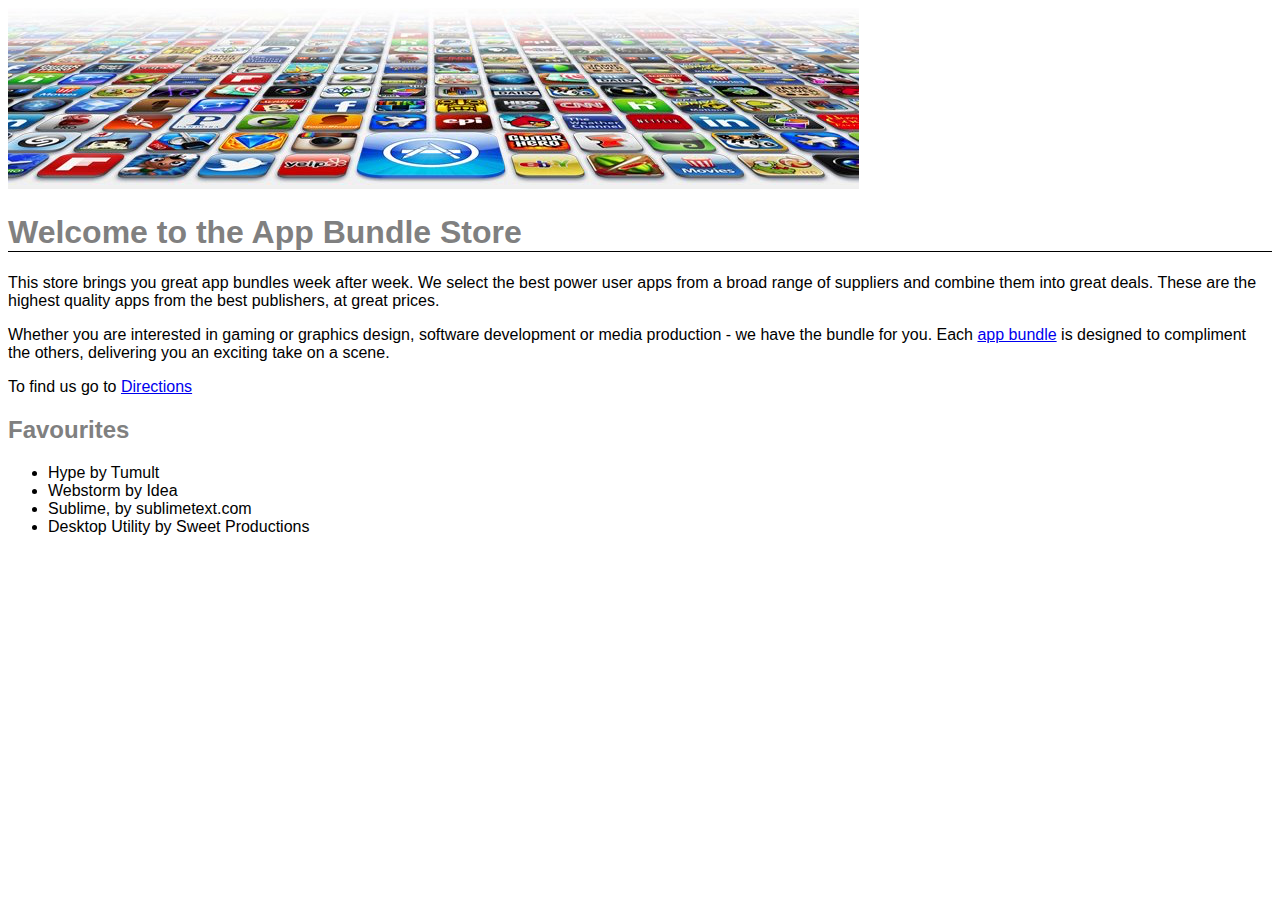
<file: lab-01/index.html>
<!DOCTYPE HTML>
<html>
  <head>
    <title>Bundle APP Store</title>
    <link rel="stylesheet" href="style.css" />
  </head>
  <body>
    <img src="images/banner.png">
    <h1>Welcome to the App Bundle Store</h1>
    <p>
      This store brings you great app bundles week after week. We select the best power user apps from a
      broad range of suppliers and combine them into great deals. These are the highest quality apps
      from the best publishers, at great prices.
    </p>
    <p>
      Whether you are interested in gaming or graphics design, software development or media production
      - we have the bundle for you. Each <a href="apps.html">app bundle</a> is designed
      to compliment the others, delivering you an exciting take on a scene.
    </p>
    <p>
      To find us go to <a href="directions.html">Directions</a>
    </p>
    <h2>Favourites</h2>
    <ul>
      <li>Hype by Tumult</li>
      <li>Webstorm by Idea</li>
      <li>Sublime, by sublimetext.com</li>
      <li>Desktop Utility by Sweet Productions</li>
    </ul>
  </body>
</html>
</file>
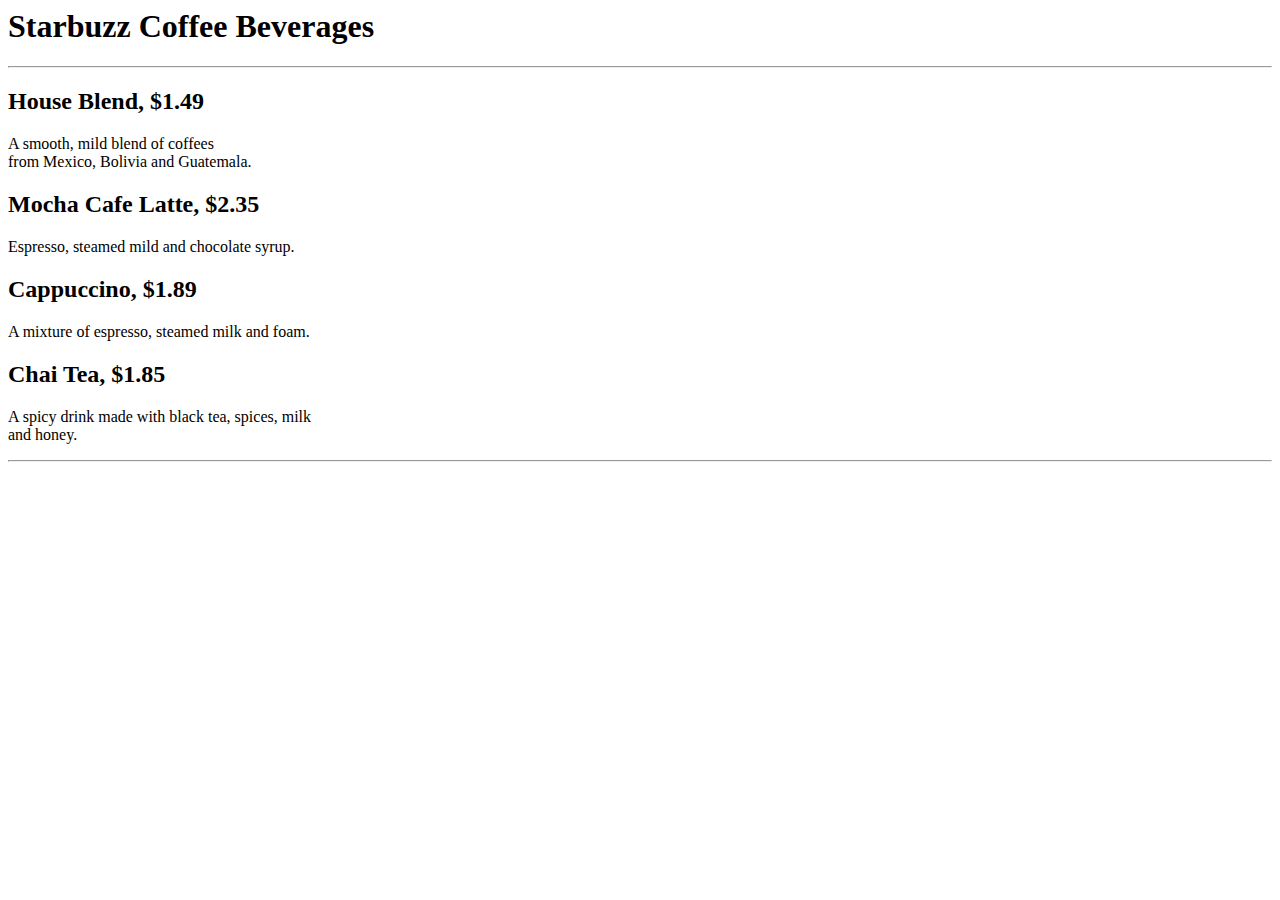
<file: lab-00/starbuzz/index.html>
<html>
	<head>
		<title>Starbuzz Coffee </title>
	</head>
	<body>
		<h1>Starbuzz Coffee Beverages</h1>
		<hr>
		<h2>House Blend, $1.49</h2>
		<p>A smooth, mild blend of coffees <br>from Mexico, Bolivia and Guatemala.</p>
		<h2>Mocha Cafe Latte, $2.35</h2>
		<p>Espresso, steamed mild and chocolate syrup.</p>
		<h2>Cappuccino, $1.89</h2>
		<p>A mixture of espresso, steamed milk and foam.</p>
		<h2>Chai Tea, $1.85</h2>
		<p>A spicy drink made with black tea, spices, milk <br>and honey.</p>
		<hr>	
	</body>
</html>
</file>
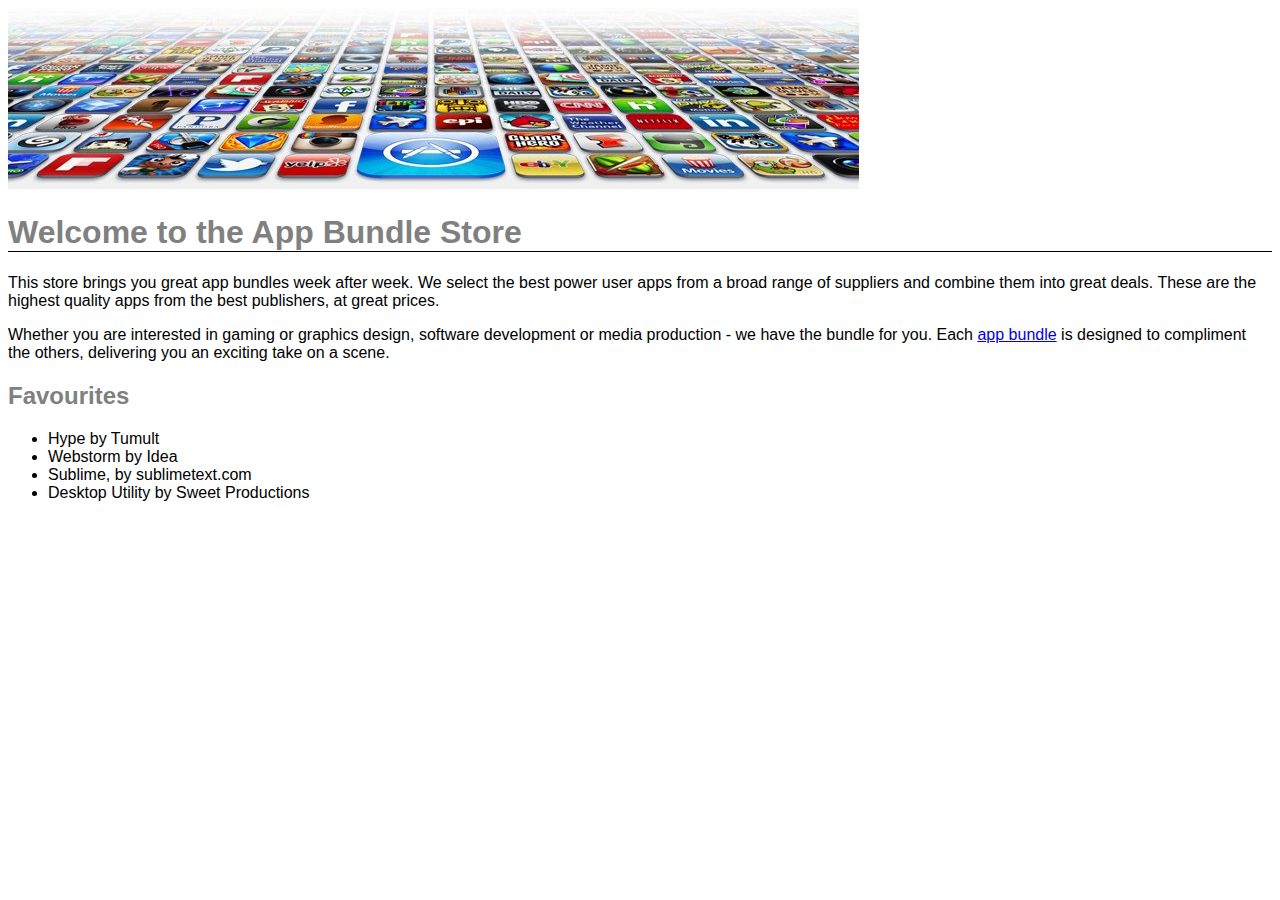
<file: lab-01/Exercise_1/index.html>
<!DOCTYPE HTML>
<html>
  <head>
    <title>Bundle APP Store</title>
    <link rel="stylesheet" href="style.css">
  </head>
  <body>
    <img src="images/banner.png">
    <h1>Welcome to the App Bundle Store</h1>
    <p>
      This store brings you great app bundles week after week. We select the best power user apps from a
      broad range of suppliers and combine them into great deals. These are the highest quality apps
      from the best publishers, at great prices.
    </p>
    <p>
      Whether you are interested in gaming or graphics design, software development or media production
      - we have the bundle for you. Each <a href="apps.html">app bundle</a> is designed
      to compliment the others, delivering you an exciting take on a scene.
    </p>
    <h2>Favourites</h2>
    <ul>
      <li>Hype by Tumult</li>
      <li>Webstorm by Idea</li>
      <li>Sublime, by sublimetext.com</li>
      <li>Desktop Utility by Sweet Productions</li>
    </ul>
  </body>
</html>
</file>
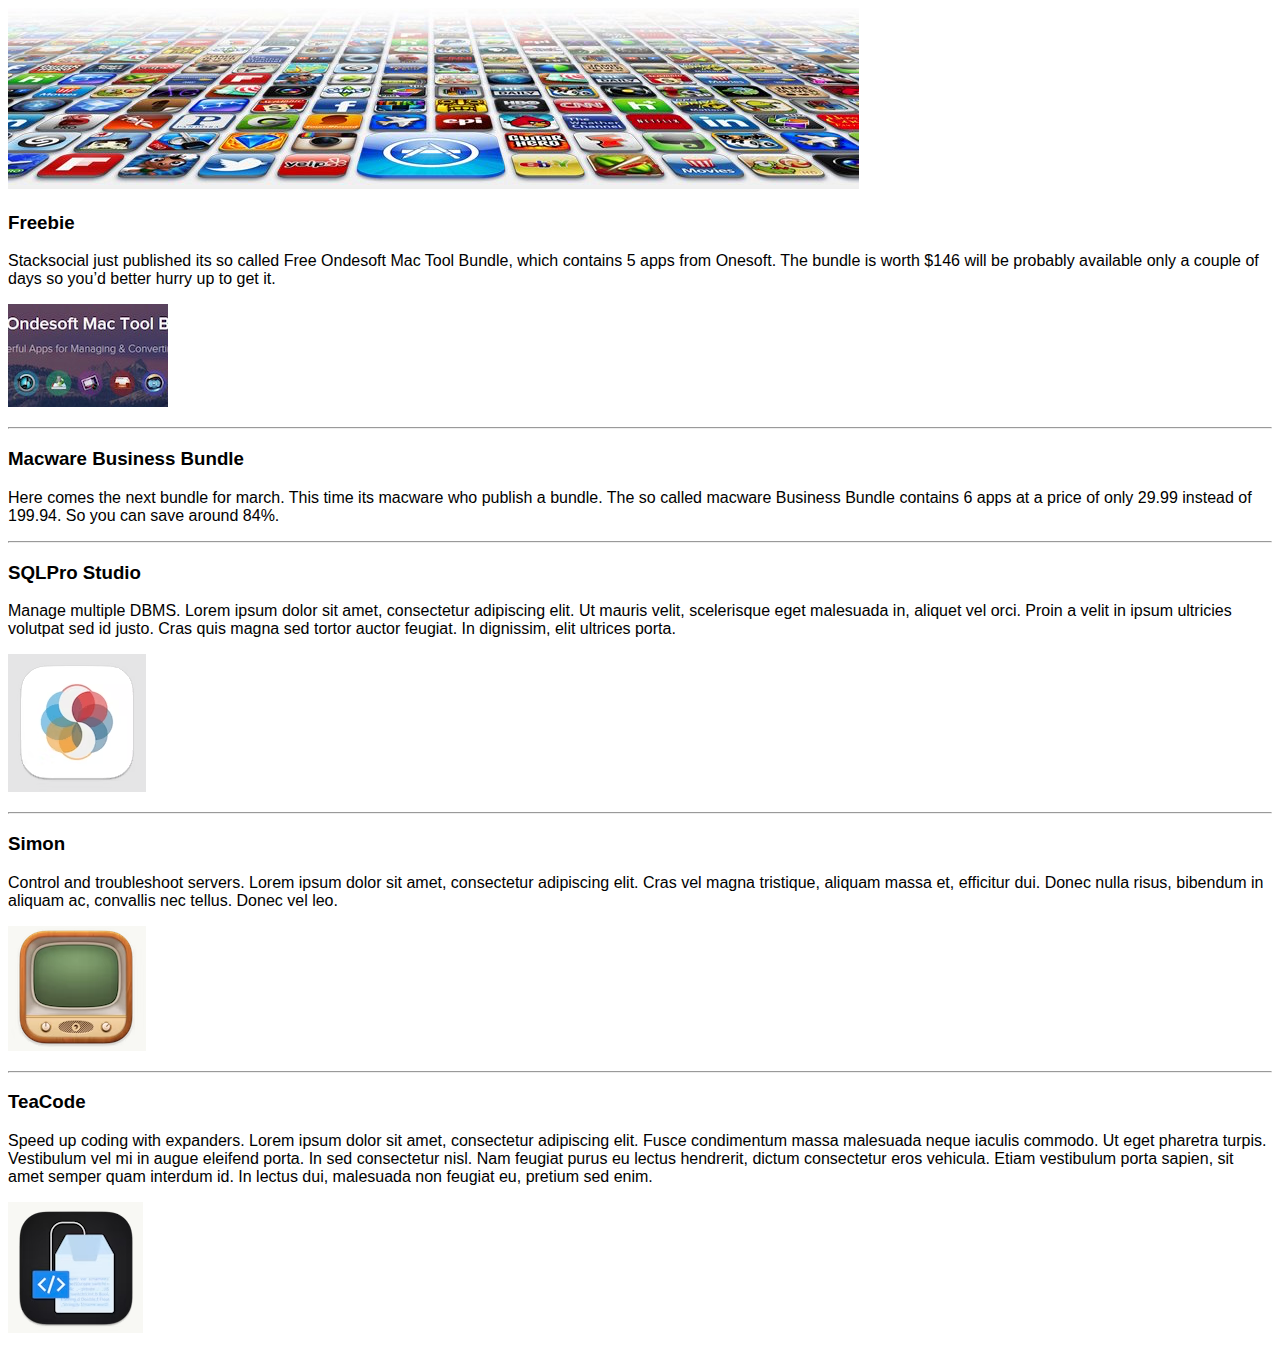
<file: lab-01/apps.html>
<!DOCTYPE HTML>
<html>
  <head>
    <title>Bundle APP Store</title>
    <link rel="stylesheet" href="style.css" />
  </head>
  <body>
    <img src="images/banner.png">
    <h3>Freebie</h3>
    <p>
      Stacksocial just published its so called Free Ondesoft Mac Tool Bundle, which contains 5 apps
      from Onesoft. The bundle is worth $146 will be probably available only a couple of days so you’d
      better hurry up to get it.
    </p>
    <p>
      <img src="images/ondesoft.jpg" alt="One Soft">
    </p>
    <hr>
    <h3>Macware Business Bundle</h3>
    <p>
      Here comes the next bundle for march. This time its macware who publish a bundle.
      The so called macware Business Bundle contains 6 apps at a price of only 29.99 instead of
      199.94. So you can save around 84%.
    </p>
    <hr>
    <h3>SQLPro Studio</h3>
    <p>
      Manage multiple DBMS. Lorem ipsum dolor sit amet, consectetur adipiscing elit. Ut mauris velit, scelerisque eget malesuada in, aliquet vel orci. Proin a velit in ipsum ultricies volutpat sed id justo. Cras quis magna sed tortor auctor feugiat. In dignissim, elit ultrices porta.
    </p>
    <p>
      <img src="images/SQLPro.png" alt="One Soft">
    </p>
    <hr>
    <h3>Simon</h3>
    <p>
      Control and troubleshoot servers. Lorem ipsum dolor sit amet, consectetur adipiscing elit. Cras vel magna tristique, aliquam massa et, efficitur dui. Donec nulla risus, bibendum in aliquam ac, convallis nec tellus. Donec vel leo.
    </p>
    <p>
      <img src="images/Simon.png" alt="One Soft">
    </p>
    <hr>
    <h3>TeaCode</h3>
    <p>
      Speed up coding with expanders. Lorem ipsum dolor sit amet, consectetur adipiscing elit. Fusce condimentum massa malesuada neque iaculis commodo. Ut eget pharetra turpis. Vestibulum vel mi in augue eleifend porta. In sed consectetur nisl. Nam feugiat purus eu lectus hendrerit, dictum consectetur eros vehicula. Etiam vestibulum porta sapien, sit amet semper quam interdum id. In lectus dui, malesuada non feugiat eu, pretium sed enim.
    </p>
    <p>
      <img src="images/TeaCode.png" alt="One Soft">
    </p>
  </body>
</html>
</file>
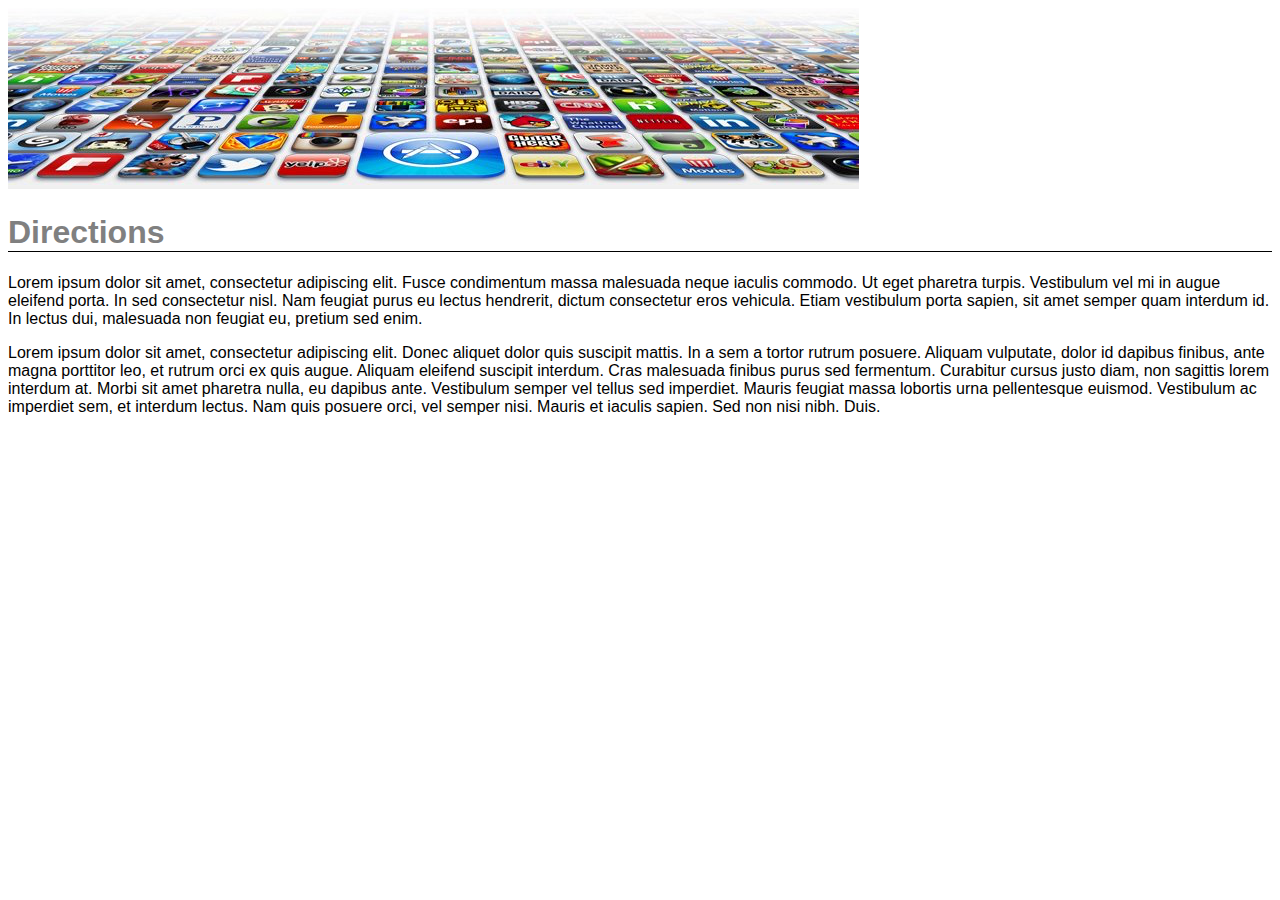
<file: lab-01/directions.html>
<!DOCTYPE HTML>
<html>
  <head>
    <title>Bundle APP Store</title>
    <link rel="stylesheet" href="style.css" />
  </head>
  <body>
    <img src="images/banner.png">
    <h1>Directions</h1>
    <p>
      Lorem ipsum dolor sit amet, consectetur adipiscing elit. Fusce condimentum massa malesuada neque iaculis commodo. Ut eget pharetra turpis. Vestibulum vel mi in augue eleifend porta. In sed consectetur nisl. Nam feugiat purus eu lectus hendrerit, dictum consectetur eros vehicula. Etiam vestibulum porta sapien, sit amet semper quam interdum id. In lectus dui, malesuada non feugiat eu, pretium sed enim.
    </p>
    <p>
      Lorem ipsum dolor sit amet, consectetur adipiscing elit. Donec aliquet dolor quis suscipit mattis. In a sem a tortor rutrum posuere. Aliquam vulputate, dolor id dapibus finibus, ante magna porttitor leo, et rutrum orci ex quis augue. Aliquam eleifend suscipit interdum. Cras malesuada finibus purus sed fermentum. Curabitur cursus justo diam, non sagittis lorem interdum at. Morbi sit amet pharetra nulla, eu dapibus ante. Vestibulum semper vel tellus sed imperdiet. Mauris feugiat massa lobortis urna pellentesque euismod. Vestibulum ac imperdiet sem, et interdum lectus. Nam quis posuere orci, vel semper nisi. Mauris et iaculis sapien. Sed non nisi nibh. Duis.
    </p>    
  </body>
</html>
</file>
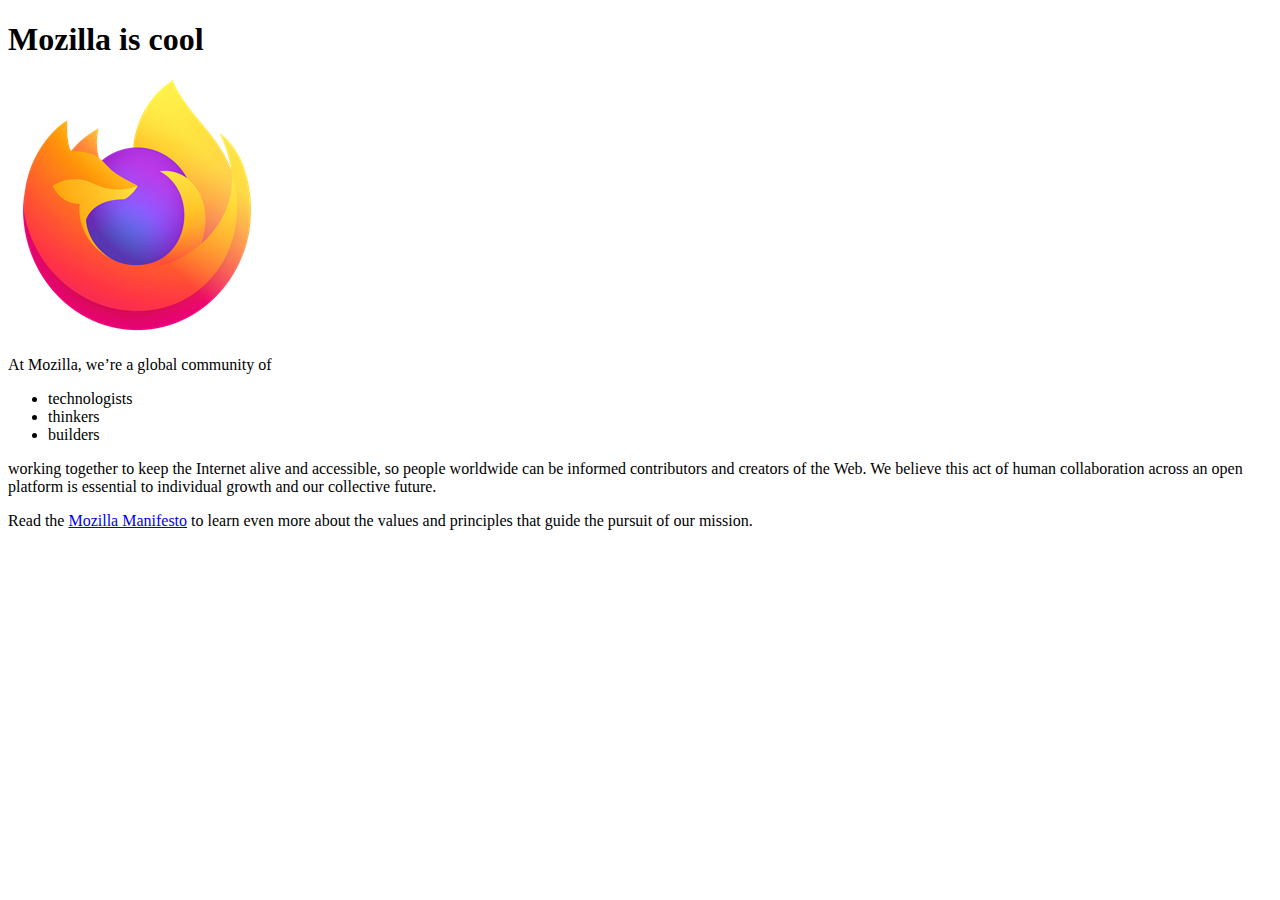
<file: lab-01/exercise_4.html>
<!DOCTYPE html>
<html>
  <head>
    <meta charset="utf-8">
    <title>My test page</title>
  </head>
  <body>
    <h1>Mozilla is cool</h1>
    <img src="images/firefox-icon.png" alt="The Firefox logo: a flaming fox surrounding the Earth.">

    <p>At Mozilla, we’re a global community of</p>

    <ul> <!-- changed to list in the tutorial -->
      <li>technologists</li>
      <li>thinkers</li>
      <li>builders</li>
    </ul>

    <p>working together to keep the Internet alive and accessible, so people worldwide can be informed contributors and creators of the Web. 
      We believe this act of human collaboration across an open platform is essential to individual growth and our collective future.</p>

    <p>Read the <a href="https://www.mozilla.org/en-US/about/manifesto/">Mozilla Manifesto</a> 
      to learn even more about the values and principles that guide the pursuit of our mission.</p>
  </body>
</html>
</file>
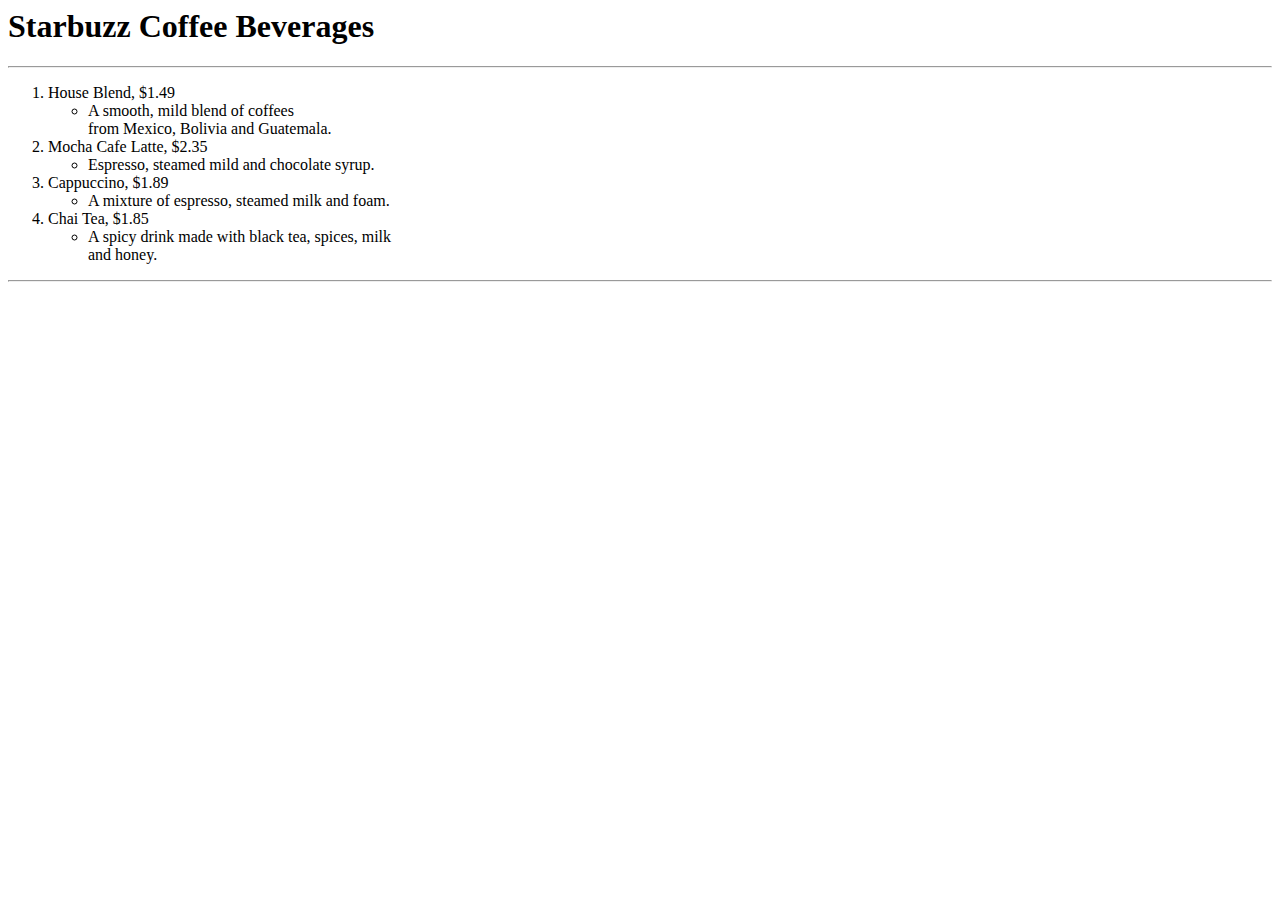
<file: lab-00/starbuzz/index_ol.html>
<html>
	<head>
		<title>Starbuzz Coffee </title>
	</head>
	<body>
		<h1>Starbuzz Coffee Beverages</h1>
		<hr>
		<ol>
			<li>House Blend, $1.49
				<ul>
					<li>A smooth, mild blend of coffees <br>from Mexico, Bolivia and Guatemala.</li>
				</ul>
			</li>
			<li>Mocha Cafe Latte, $2.35
				<ul>
					<li>Espresso, steamed mild and chocolate syrup.</li>
				</ul>
			</li>
			<li>Cappuccino, $1.89
				<ul>
					<li>A mixture of espresso, steamed milk and foam.</li>
				</ul>
			</li>
			<li>Chai Tea, $1.85
				<ul>
					<li>A spicy drink made with black tea, spices, milk <br>and honey.</li>
				</ul>
			</li>
		</ol>
		<hr>		
	</body>
</html>
</file>
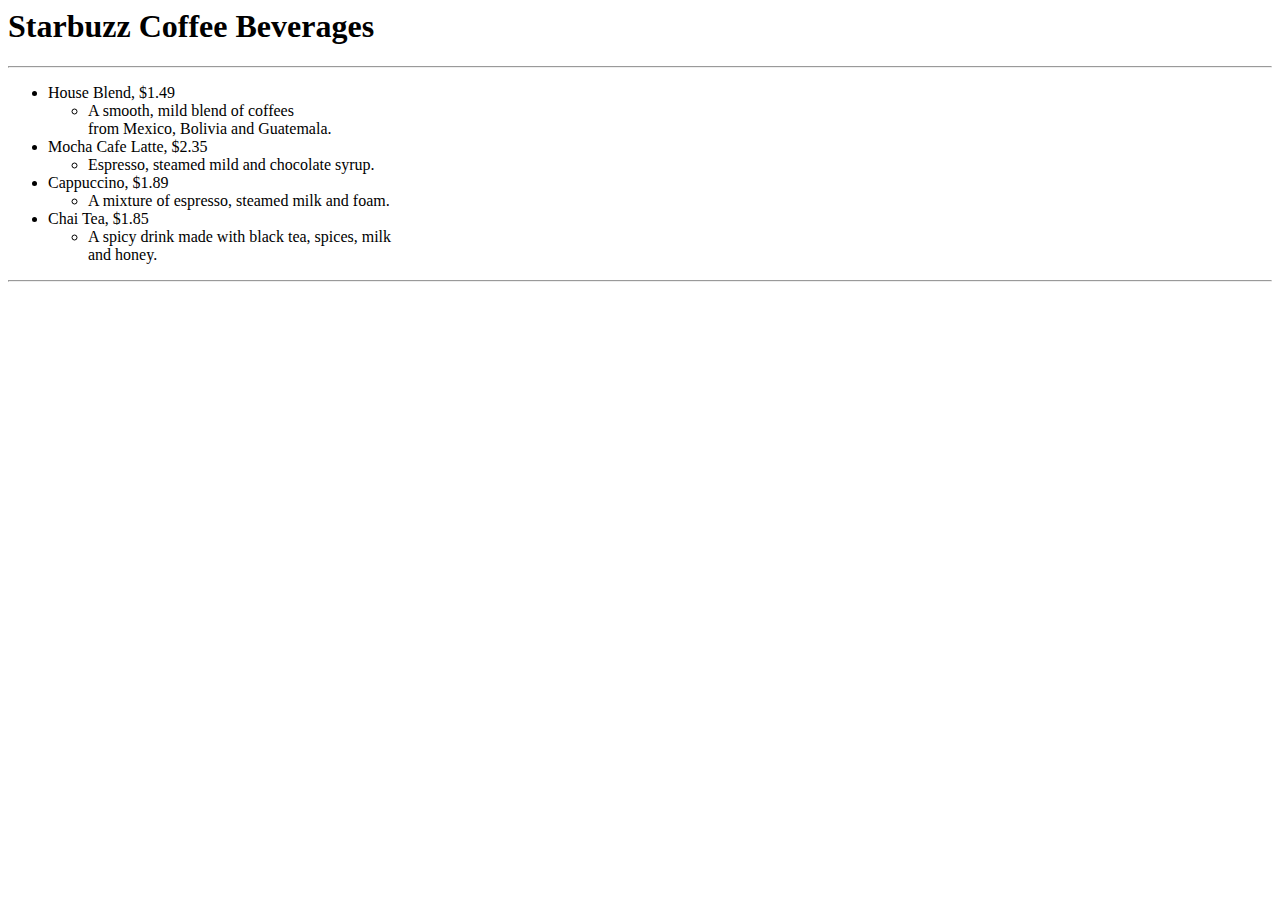
<file: lab-00/starbuzz/index_ul.html>
<html>
	<head>
		<title>Starbuzz Coffee </title>
	</head>
	<body>
		<h1>Starbuzz Coffee Beverages</h1>
		<hr>
		<ul>
			<li>House Blend, $1.49
				<ul>
					<li>A smooth, mild blend of coffees <br>from Mexico, Bolivia and Guatemala.</li>
				</ul>
			</li>
			<li>Mocha Cafe Latte, $2.35
				<ul>
					<li>Espresso, steamed mild and chocolate syrup.</li>
				</ul>
			</li>
			<li>Cappuccino, $1.89
				<ul>
					<li>A mixture of espresso, steamed milk and foam.</li>
				</ul>
			</li>
			<li>Chai Tea, $1.85
				<ul>
					<li>A spicy drink made with black tea, spices, milk <br>and honey.</li>
				</ul>
			</li>
		</ul>
		<hr>	
	</body>
</html>
</file>
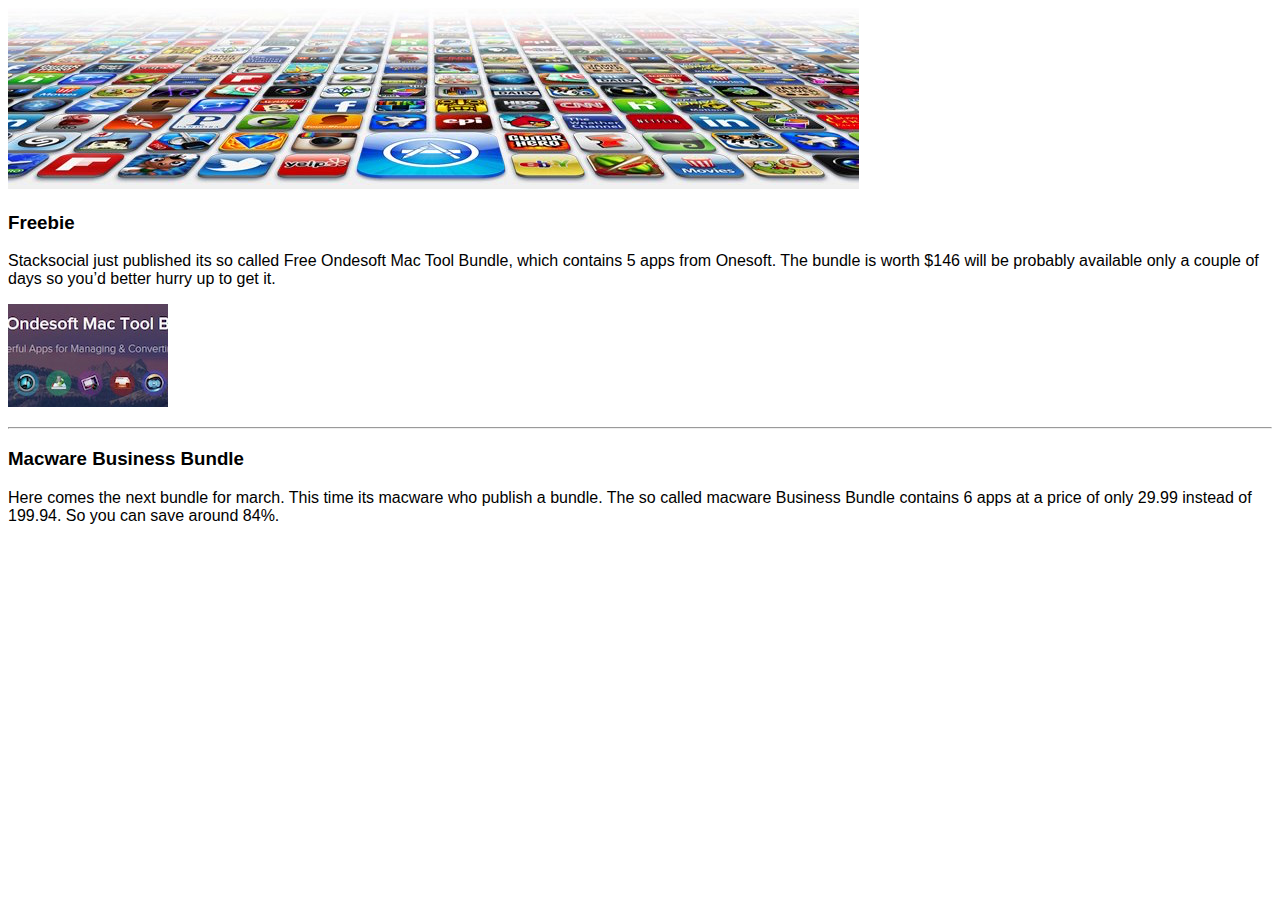
<file: lab-01/Exercise_1/apps.html>
<!DOCTYPE HTML>
<html>
  <head>
    <title>Bundle APP Store</title>
    <link rel="stylesheet" href="style.css">
  </head>
  <body>
    <img src="images/banner.png">
    <h3>Freebie</h3>
    <p>
      Stacksocial just published its so called Free Ondesoft Mac Tool Bundle, which contains 5 apps
      from Onesoft. The bundle is worth $146 will be probably available only a couple of days so you’d
      better hurry up to get it.
    </p>
    <p>
      <img src="images/ondesoft.jpg" alt="One Soft">
    </p>
    </p>
    <hr>
    <h3>Macware Business Bundle</h3>
    <p>
      Here comes the next bundle for march. This time its macware who publish a bundle.
      The so called macware Business Bundle contains 6 apps at a price of only 29.99 instead of
      199.94. So you can save around 84%.
    </p>
  </body>
</html>
</file>
<file: lab-01/style.css>
h1 {
  color: red;
}

body {
  font-family: sans-serif;
}

h1,
h2 {
  color: gray;
}

h1 {
  border-bottom: 1px solid black;
}

body {
  font-family: sans-serif;
}

h1, h2 {
  color: gray
}

h1 {
  border-bottom: 1px solid black;
}
</file>
<file: lab-01/Exercise_1/style.css>
body {
  font-family: sans-serif;
}

h1, h2 {
  color: gray
}

h1 {
  border-bottom: 1px solid black;
}
</file>
